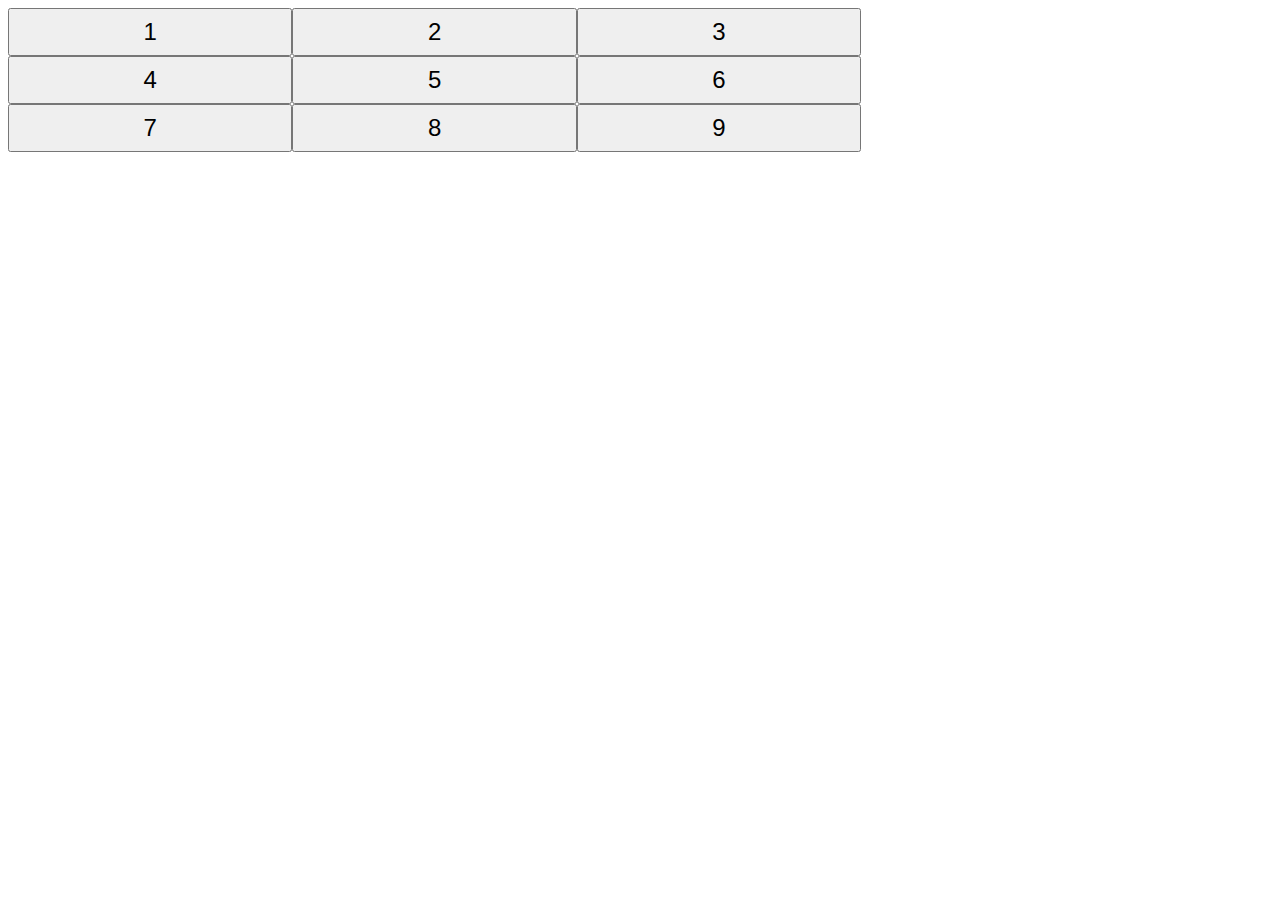
<file: day8/buttons-container/index.html>
<!DOCTYPE html>
<html>
    <head>
        <meta charset="utf-8">
        <title>Buttons Grid</title>
      <link type="text/css" rel="stylesheet" href="css/buttonsGrid.css">
      <script src="js/buttonsGrid.js" defer></script>
    </head>
    <body>
      <div id="btns"></div>
    </body>
</html>
</file>
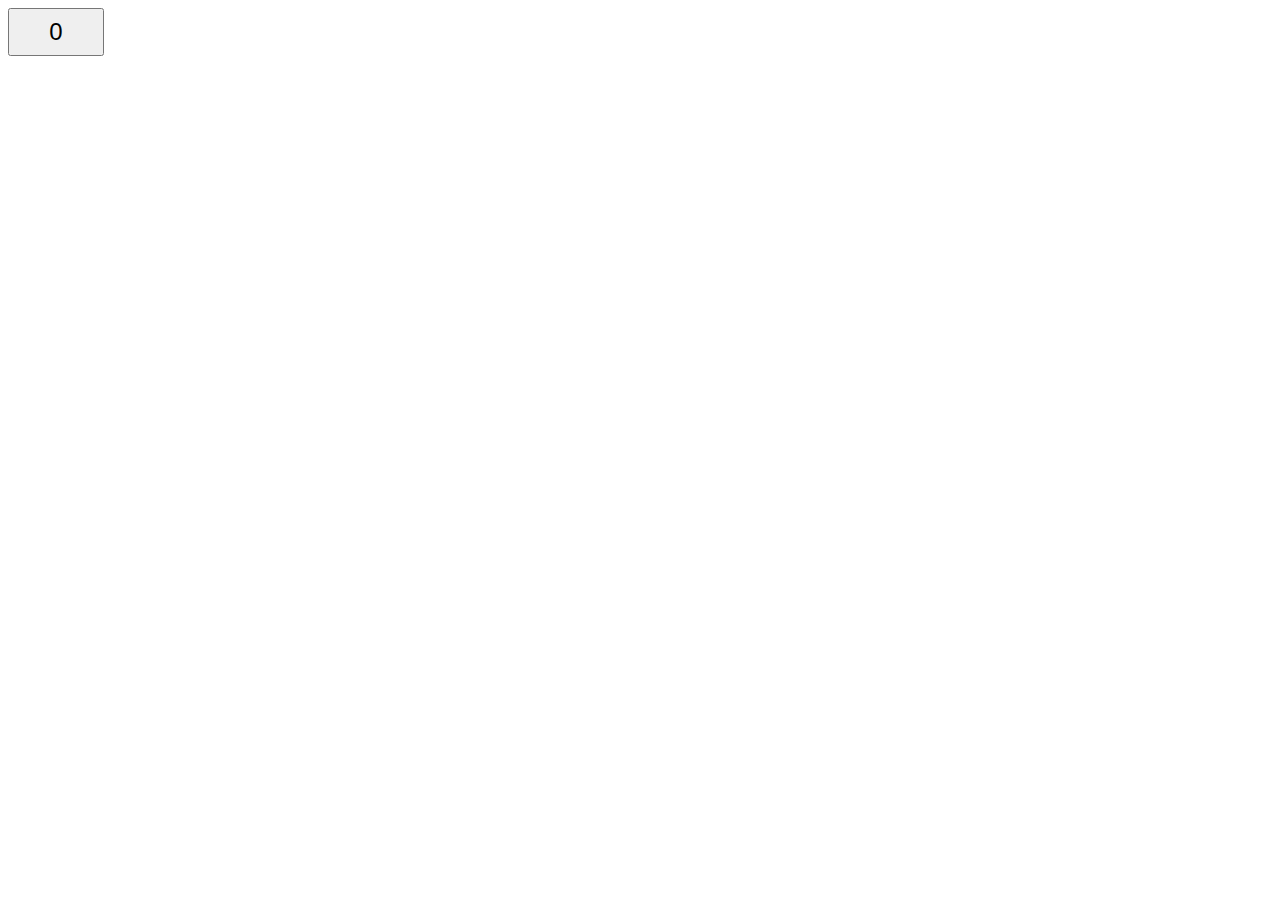
<file: day8/create-button/index.html>
<!-- Enter your HTML code here -->
<!DOCTYPE html>
<html>
    <head>
        <meta charset="utf-8">
        <title>Button</title>
        <link type="text/css" rel="stylesheet" href="css/button.css">
        <script src="js/button.js" defer></script>
    </head>
    <body>
        <button id="btn">
        0
        </button>
    </body>
</html>
</file>
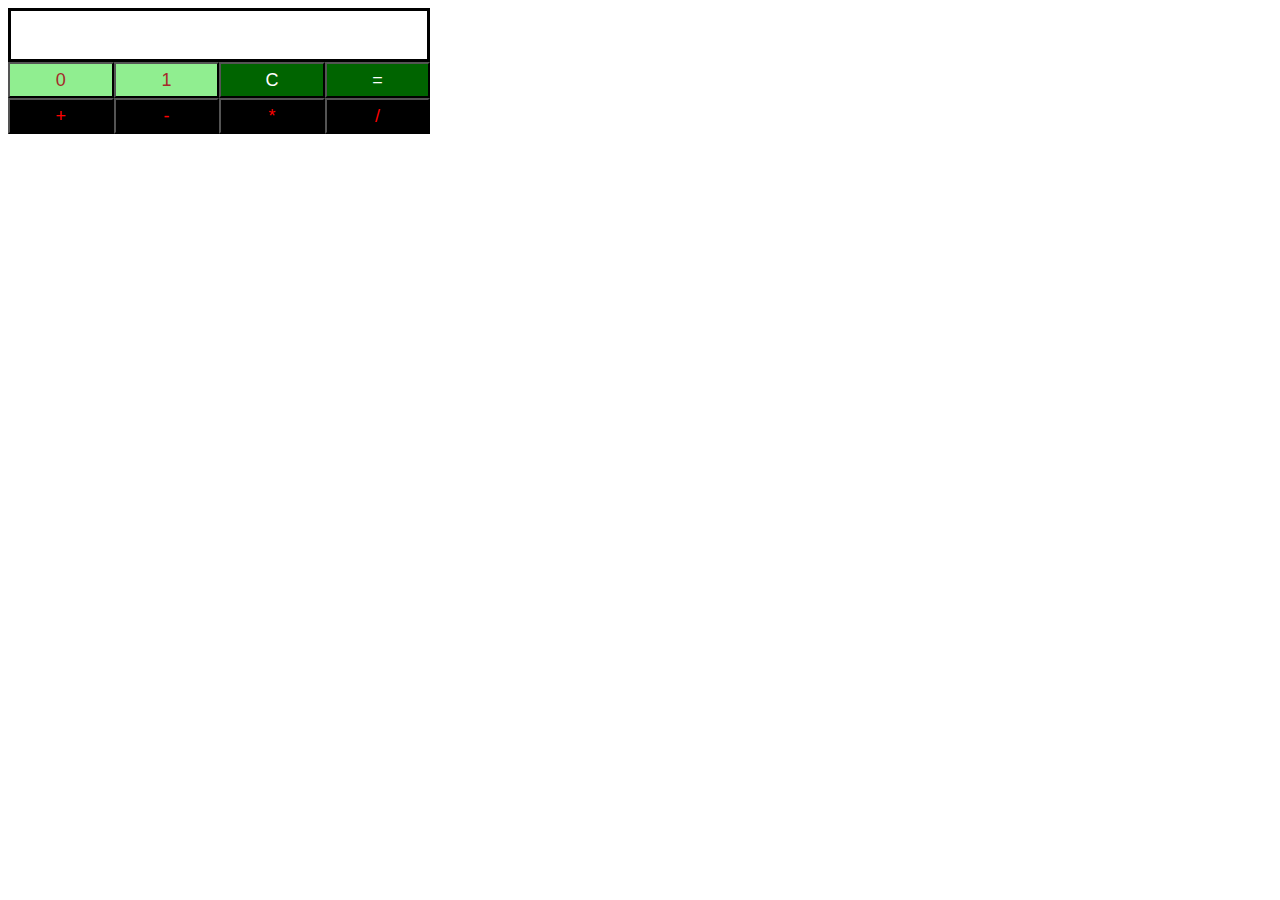
<file: day9/binary-calculator/index.html>
<!DOCTYPE html>
<html lang="en">
  <head>
    <meta charset="UTF-8" />
    <meta name="viewport" content="width=device-width, initial-scale=1.0" />
    <meta http-equiv="X-UA-Compatible" content="ie=edge" />
    <link rel="stylesheet" href="css/binaryCalculator.css" type="text/css" />
    <title>Day 9: Binary Calculator</title>
  </head>
  <body>
    <div id="res"></div>
    <div id="btns"></div>
    <script src="js/binaryCalculator.js" type="text/javascript"></script>
  </body>
</html>
</file>
<file: day8/buttons-container/css/buttonsGrid.css>
#btns {
    width: 75%;
}
.btn {
  width:30%;
  height: 48px;
  font-size: 24px;
}
</file>
<file: day8/create-button/css/button.css>
#btn {
    width:96px;
    height:48px;
    font-size:24px;
}
</file>
<file: day9/binary-calculator/css/binaryCalculator.css>
/* CSS */
body {
    width: 33%;
}

#res {
    background-color: light-gray;
    border: solid;
    height: 48px;
    font-size: 20px;
}

button {
    width: 25%;
    height: 36px;
    font-size: 18px;
    margin: 0px;
    float: left;
}

#btn0, #btn1 {
    background-color: lightgreen;
    color: brown;
}

#btnClr, #btnEql {
    background-color: darkgreen;
    color: white;
}

#btnSum, #btnSub, #btnMul, #btnDiv {
    background-color: black;
    color: red;
}
</file>
